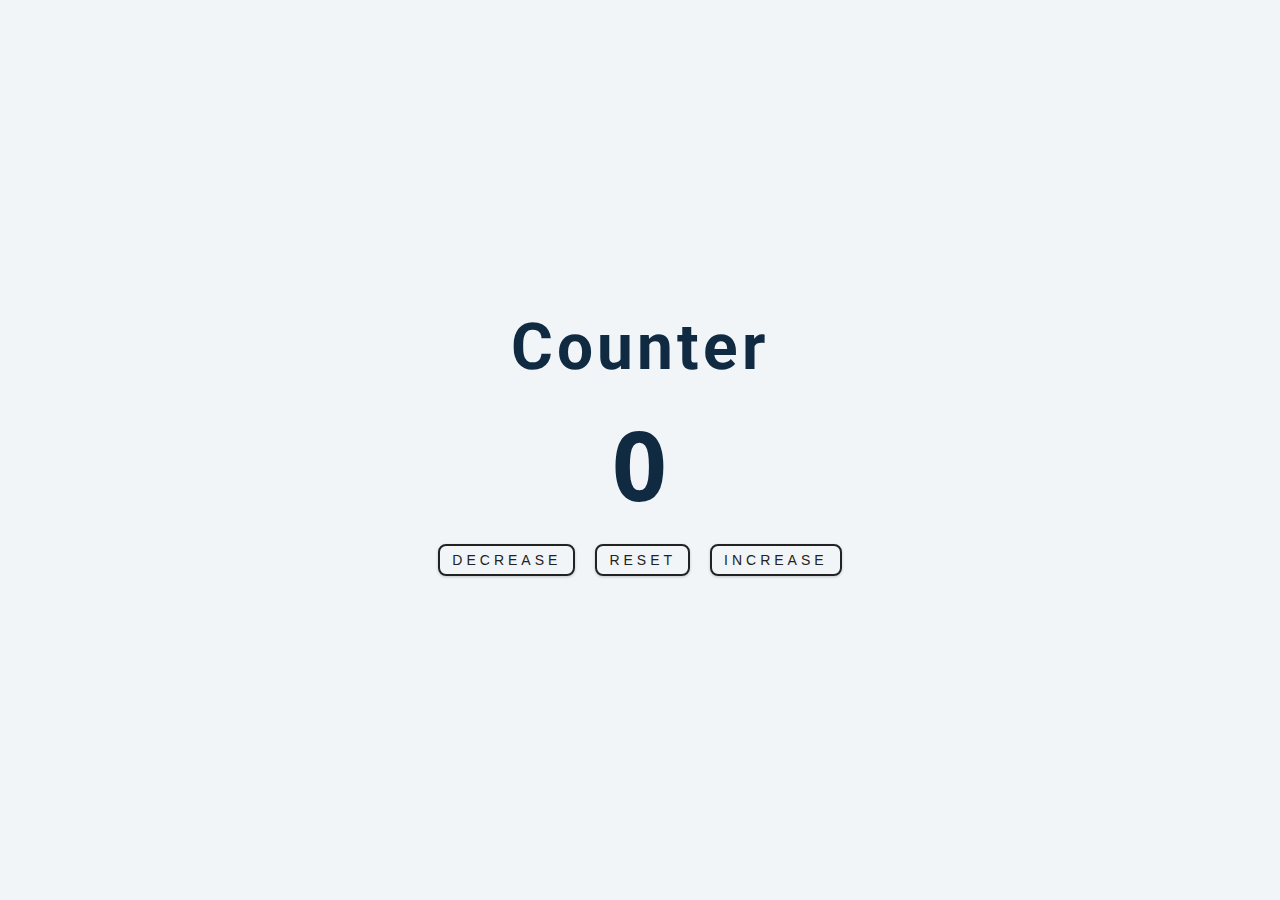
<file: Counter/index.html>
<!DOCTYPE html>
<html lang="en">
<head>
    <meta charset="UTF-8">
    <meta http-equiv="X-UA-Compatible" content="IE=edge">
    <meta name="viewport" content="width=device-width, initial-scale=1.0">
    <title>Counter</title>
    <link rel="stylesheet" href="style.css">
</head>
<body>
    <main>
        <div class="container">
            <h1>Counter</h1>
            <span id="value">0</span>
            <div class="button-container">
                <button class="btn decrease">Decrease</button>
                <button class="btn reset">Reset</button>
                <button class="btn increase">Increase</button>

            </div>
        </div>
    </main>

    <script src="./app.js"></script>
</body>
</html>
</file>
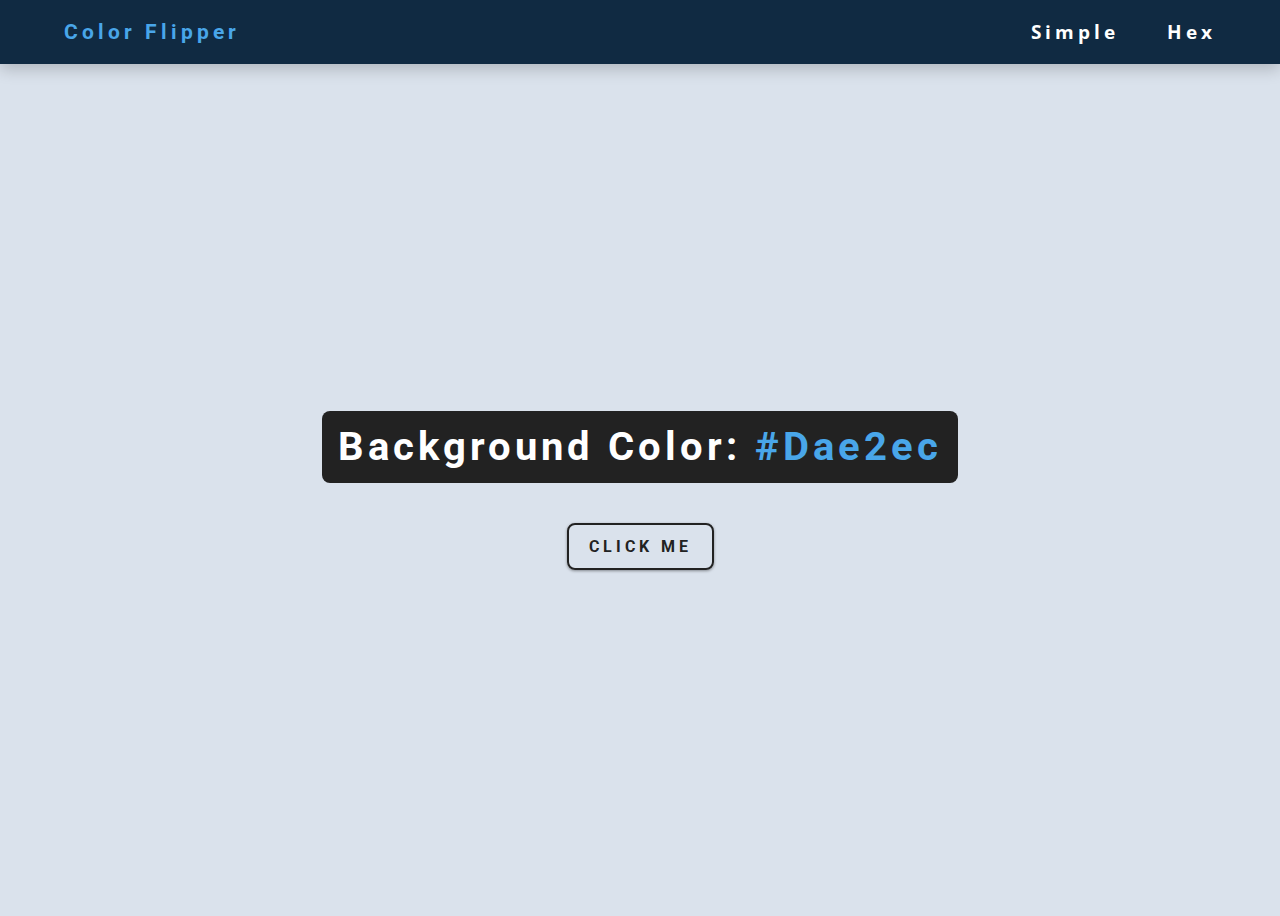
<file: hex.html>
<!DOCTYPE html>
<html lang="en">

<head>
    <meta charset="UTF-8" />
    <meta name="viewport" content="width=device-width, initial-scale=1.0" />
    <title>Color Flipper || Hex</title>
    <!-- styles -->
    <link rel="stylesheet" href="style.css" />
</head>

<body>
    <nav>
        <div class="nav-center">
            <h4>color flipper</h4>
            <ul class="nav-links">
                <li><a href="index.html">simple</a></li>
                <li><a href="hex.html">hex</a></li>
            </ul>
        </div>
    </nav>
    <main>
        <div class="container">
            <h2>background color: <span class="color">#Dae2ec</span></h2>
            <button class="btn btn-hero" id="btn">click me</button>
        </div>
    </main>
    <!-- javascript -->
    <script src="./hex.js"></script>
</body>

</html>
</file>
<file: Counter/style.css>
/*
=============== 
Fonts
===============
*/
@import url("https://fonts.googleapis.com/css?family=Open+Sans|Roboto:400,700&display=swap");

/*
=============== 
Variables
===============
*/

:root {
    /* dark shades of primary color*/
    --clr-primary-1: hsl(205, 86%, 17%);
    --clr-primary-2: hsl(205, 77%, 27%);
    --clr-primary-3: hsl(205, 72%, 37%);
    --clr-primary-4: hsl(205, 63%, 48%);
    /* primary/main color */
    --clr-primary-5: hsl(205, 78%, 60%);
    /* lighter shades of primary color */
    --clr-primary-6: hsl(205, 89%, 70%);
    --clr-primary-7: hsl(205, 90%, 76%);
    --clr-primary-8: hsl(205, 86%, 81%);
    --clr-primary-9: hsl(205, 90%, 88%);
    --clr-primary-10: hsl(205, 100%, 96%);
    /* darkest grey - used for headings */
    --clr-grey-1: hsl(209, 61%, 16%);
    --clr-grey-2: hsl(211, 39%, 23%);
    --clr-grey-3: hsl(209, 34%, 30%);
    --clr-grey-4: hsl(209, 28%, 39%);
    /* grey used for paragraphs */
    --clr-grey-5: hsl(210, 22%, 49%);
    --clr-grey-6: hsl(209, 23%, 60%);
    --clr-grey-7: hsl(211, 27%, 70%);
    --clr-grey-8: hsl(210, 31%, 80%);
    --clr-grey-9: hsl(212, 33%, 89%);
    --clr-grey-10: hsl(210, 36%, 96%);
    --clr-white: #fff;
    --clr-red-dark: hsl(360, 67%, 44%);
    --clr-red-light: hsl(360, 71%, 66%);
    --clr-green-dark: hsl(125, 67%, 44%);
    --clr-green-light: hsl(125, 71%, 66%);
    --clr-black: #222;
    --ff-primary: "Roboto", sans-serif;
    --ff-secondary: "Open Sans", sans-serif;
    --transition: all 0.3s linear;
    --spacing: 0.25rem;
    --radius: 0.5rem;
    --light-shadow: 0 5px 15px rgba(0, 0, 0, 0.1);
    --dark-shadow: 0 5px 15px rgba(0, 0, 0, 0.2);
    --max-width: 1170px;
    --fixed-width: 620px;
}

/*
=============== 
Global Styles
===============
*/

*,
::after,
::before {
    margin: 0;
    padding: 0;
    box-sizing: border-box;
}

body {
    font-family: var(--ff-secondary);
    background: var(--clr-grey-10);
    color: var(--clr-grey-1);
    line-height: 1.5;
    font-size: 0.875rem;
}

ul {
    list-style-type: none;
}

a {
    text-decoration: none;
}

img:not(.nav-logo) {
    width: 100%;
    display: block;
}

h1,
h2,
h3,
h4 {
    letter-spacing: var(--spacing);
    text-transform: capitalize;
    line-height: 1.25;
    margin-bottom: 0.75rem;
    font-family: var(--ff-primary);
}

h1 {
    font-size: 3rem;
}

h2 {
    font-size: 2rem;
}

h3 {
    font-size: 1.25rem;
}

h4 {
    font-size: 0.875rem;
}

p {
    margin-bottom: 1.25rem;
    color: var(--clr-grey-5);
}

@media screen and (min-width: 800px) {
    h1 {
        font-size: 4rem;
    }

    h2 {
        font-size: 2.5rem;
    }

    h3 {
        font-size: 1.75rem;
    }

    h4 {
        font-size: 1rem;
    }

    body {
        font-size: 1rem;
    }

    h1,
    h2,
    h3,
    h4 {
        line-height: 1;
    }
}

/*  global classes */

.btn {
    text-transform: uppercase;
    background: transparent;
    color: var(--clr-black);
    padding: 0.375rem 0.75rem;
    letter-spacing: var(--spacing);
    display: inline-block;
    transition: var(--transition);
    font-size: 0.875rem;
    border: 2px solid var(--clr-black);
    cursor: pointer;
    box-shadow: 0 1px 3px rgba(0, 0, 0, 0.2);
    border-radius: var(--radius);
}

.btn:hover {
    color: var(--clr-white);
    background: var(--clr-black);
}

/* section */
.section {
    padding: 5rem 0;
}

.section-center {
    width: 90vw;
    margin: 0 auto;
    max-width: 1170px;
}

@media screen and (min-width: 992px) {
    .section-center {
        width: 95vw;
    }
}

/*
=============== 
Counter
===============
*/

main {
    min-height: 100vh;
    display: grid;
    place-items: center;
}

.container {
    text-align: center;
}

#value {
    font-size: 6rem;
    font-weight: bold;
}

.btn {
    margin: 0.5rem;
}
</file>
<file: style.css>
/*
=============== 
Fonts
===============
*/
@import url("https://fonts.googleapis.com/css?family=Open+Sans|Roboto:400,700&display=swap");

/*
=============== 
Variables
===============
*/

:root {
    /* dark shades of primary color*/
    --clr-primary-1: hsl(205, 86%, 17%);
    --clr-primary-2: hsl(205, 77%, 27%);
    --clr-primary-3: hsl(205, 72%, 37%);
    --clr-primary-4: hsl(205, 63%, 48%);
    /* primary/main color */
    --clr-primary-5: hsl(205, 78%, 60%);
    /* lighter shades of primary color */
    --clr-primary-6: hsl(205, 89%, 70%);
    --clr-primary-7: hsl(205, 90%, 76%);
    --clr-primary-8: hsl(205, 86%, 81%);
    --clr-primary-9: hsl(205, 90%, 88%);
    --clr-primary-10: hsl(205, 100%, 96%);
    /* darkest grey - used for headings */
    --clr-grey-1: hsl(209, 61%, 16%);
    --clr-grey-2: hsl(211, 39%, 23%);
    --clr-grey-3: hsl(209, 34%, 30%);
    --clr-grey-4: hsl(209, 28%, 39%);
    /* grey used for paragraphs */
    --clr-grey-5: hsl(210, 22%, 49%);
    --clr-grey-6: hsl(209, 23%, 60%);
    --clr-grey-7: hsl(211, 27%, 70%);
    --clr-grey-8: hsl(210, 31%, 80%);
    --clr-grey-9: hsl(212, 33%, 89%);
    --clr-grey-10: hsl(206, 33%, 96%);
    --clr-white: #fff;
    --clr-red-dark: hsl(360, 67%, 44%);
    --clr-red-light: hsl(360, 71%, 66%);
    --clr-green-dark: hsl(125, 67%, 44%);
    --clr-green-light: hsl(125, 71%, 66%);
    --clr-black: #222;
    --ff-primary: "Roboto", sans-serif;
    --ff-secondary: "Open Sans", sans-serif;
    --transition: all 0.3s linear;
    --spacing: 0.25rem;
    --radius: 0.5rem;
    --light-shadow: 0 5px 15px rgba(0, 0, 0, 0.1);
    --dark-shadow: 0 5px 15px rgba(0, 0, 0, 0.2);
    --max-width: 1170px;
    --fixed-width: 620px;
}

/*
=============== 
Global Styles
===============
*/

*,
::after,
::before {
    margin: 0;
    padding: 0;
    box-sizing: border-box;
}

body {
    font-family: var(--ff-secondary);
    background: var(--clr-grey-9);
    color: var(--clr-grey-1);
    line-height: 1.5;
    font-size: 0.875rem;
}

ul {
    list-style-type: none;
}

a {
    text-decoration: none;
}

img:not(.nav-logo) {
    width: 100%;
    display: block;
}

h1,
h2,
h3,
h4 {
    letter-spacing: var(--spacing);
    text-transform: capitalize;
    line-height: 1.25;
    margin-bottom: 0.75rem;
    font-family: var(--ff-primary);
}

h1 {
    font-size: 3rem;
}

h2 {
    font-size: 2rem;
}

h3 {
    font-size: 1.25rem;
}

h4 {
    font-size: 0.875rem;
    
}

p {
    margin-bottom: 1.25rem;
    color: var(--clr-grey-5);
}

@media screen and (min-width: 800px) {
    h1 {
        font-size: 4rem;
    }

    h2 {
        font-size: 2.5rem;
    }

    h3 {
        font-size: 1.75rem;
    }

    h4 {
        font-size: 1.3rem;
    }

    body {
        font-size: 1.2rem;
    }

    h1,
    h2,
    h3,
    h4 {
        line-height: 1;
    }
}

/*  global classes */

.btn {
    font-family: var(--ff-primary);
    text-transform: uppercase;
    background: transparent;
    color: var(--clr-black);
    padding: 0.375rem 0.75rem;
    letter-spacing: var(--spacing);
    display: inline-block;
    font-weight: 700;
    transition: var(--transition);
    font-size: 0.875rem;
    border: 2px solid var(--clr-black);
    cursor: pointer;
    box-shadow: 0 1px 3px rgba(0, 0, 0, 0.4);
    border-radius: var(--radius);
}

.btn:hover {
    color: var(--clr-white);
    background: var(--clr-black);
    
}

.btn-hero {
    font-size: 1rem;
    padding: 0.75rem 1.25rem;
}

/* section */
.section {
    padding: 5rem 0;
}

.section-center {
    width: 90vw;
    margin: 0 auto;
    max-width: 1170px;
}

@media screen and (min-width: 992px) {
    .section-center {
        width: 95vw;
    }
}

/*
=============== 
Nav
===============
*/
nav {
    background: var(--clr-grey-1);
    height: 4rem;
    display: grid;
    align-items: center;
    box-shadow: var(--dark-shadow);
    
}

.nav-center {
    width: 90vw;
    max-width: 1200px;
    margin: 0 auto;
    display: flex;
    align-items: center;
    justify-content: space-between;
}

.nav-center h4 {
    margin-bottom: 0;
    color: var(--clr-primary-5);
}

.nav-links {
    display: flex;
}

nav a {
    text-transform: capitalize;
    font-weight: 700;
    font-size: 1.2rem;
    color: var(--clr-white);
    letter-spacing: var(--spacing);
    margin-left: 1.5rem;
    padding-left: 1.5rem;
    
}

nav a:hover {
    color: var(--clr-primary-5);
    transition: all 0.3s ease-in-out;
}

/*
=============== 
Container
===============
*/
main {
    min-height: calc(100vh - 3rem);
    display: grid;
    place-items: center;
}

.container {
    text-align: center;
}

.container h2 {
    background: var(--clr-black);
    color: var(--clr-white);
    padding: 1rem;
    border-radius: var(--radius);
    margin-bottom: 2.5rem;
    cursor: pointer;
}

.container h2:hover{
    transform: scale(1.02);
    transition: all 0.3s ease-in-out;
}

.color {
    color: var(--clr-primary-5);
}
</file>
